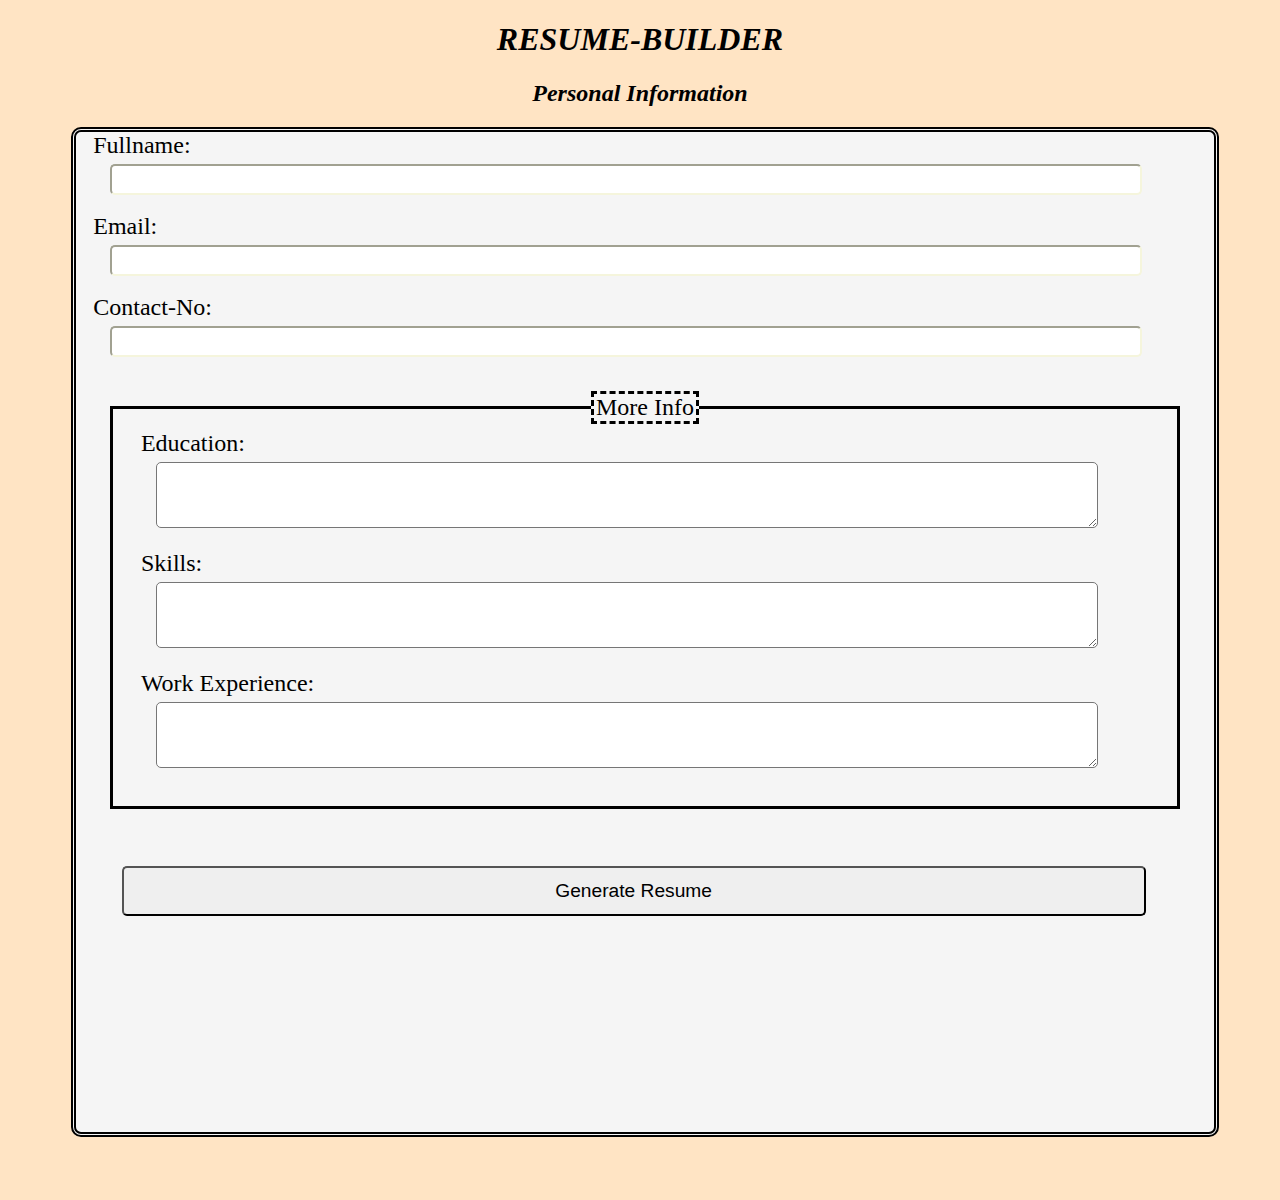
<file: Hackathon 1/Milestone 1/index.html>
<!DOCTYPE html>
<html lang="en">
<head>
    <!-- Meta information and page title -->
    <meta charset="UTF-8">
    <meta name="viewport" content="width=device-width, initial-scale=1.0">
    <title>Resume Builder</title>
    
    <!-- Link to external CSS file -->
    <link rel="stylesheet" href="style.css">
</head>
<body>
    <!-- Main heading of the page -->
    <h1 id="main"><i>RESUME-BUILDER</i></h1>
    
    <!-- Subheading for personal information section -->
    <h2 id="maint"><i>Personal Information</i></h2>
    
    <!-- Form container -->
    <div id="box">
        <!-- Resume form -->
        <form id="Resume-form">
            <!-- Full name input -->
            <label for="fullname">Fullname:</label>
            <br>
            <input type="text" name="fullname" id="name" required>
            <br><br>
            
            <!-- Email input -->
            <label for="Email">Email:</label>
            <input type="email" name="Email" id="email">
            <br><br>
            
            <!-- Contact number input -->
            <label for="contact no:">Contact-No:</label>
            <input type="number" name="number" id="phone"> 

            <!-- Fieldset for additional information -->
            <fieldset>
                <legend id="info">More Info</legend>
                
                <!-- Education section -->
                <label for="education">Education:</label>
                <textarea name="education" rows="4" id="education"></textarea>
                <br><br>
                
                <!-- Skills section -->
                <label for="skills">Skills:</label>
                <textarea name="Skills" rows="4" id="skills"></textarea>
                <br><br>
                
                <!-- Work experience section -->
                <label for="work">Work Experience:</label> 
                <textarea name="experience" rows="4" id="experience"></textarea>  
            </fieldset>

            <!-- Submit button to generate resume -->
            <button type="submit">Generate Resume</button>
        </form>
    </div>

</body>
</html>
</file>
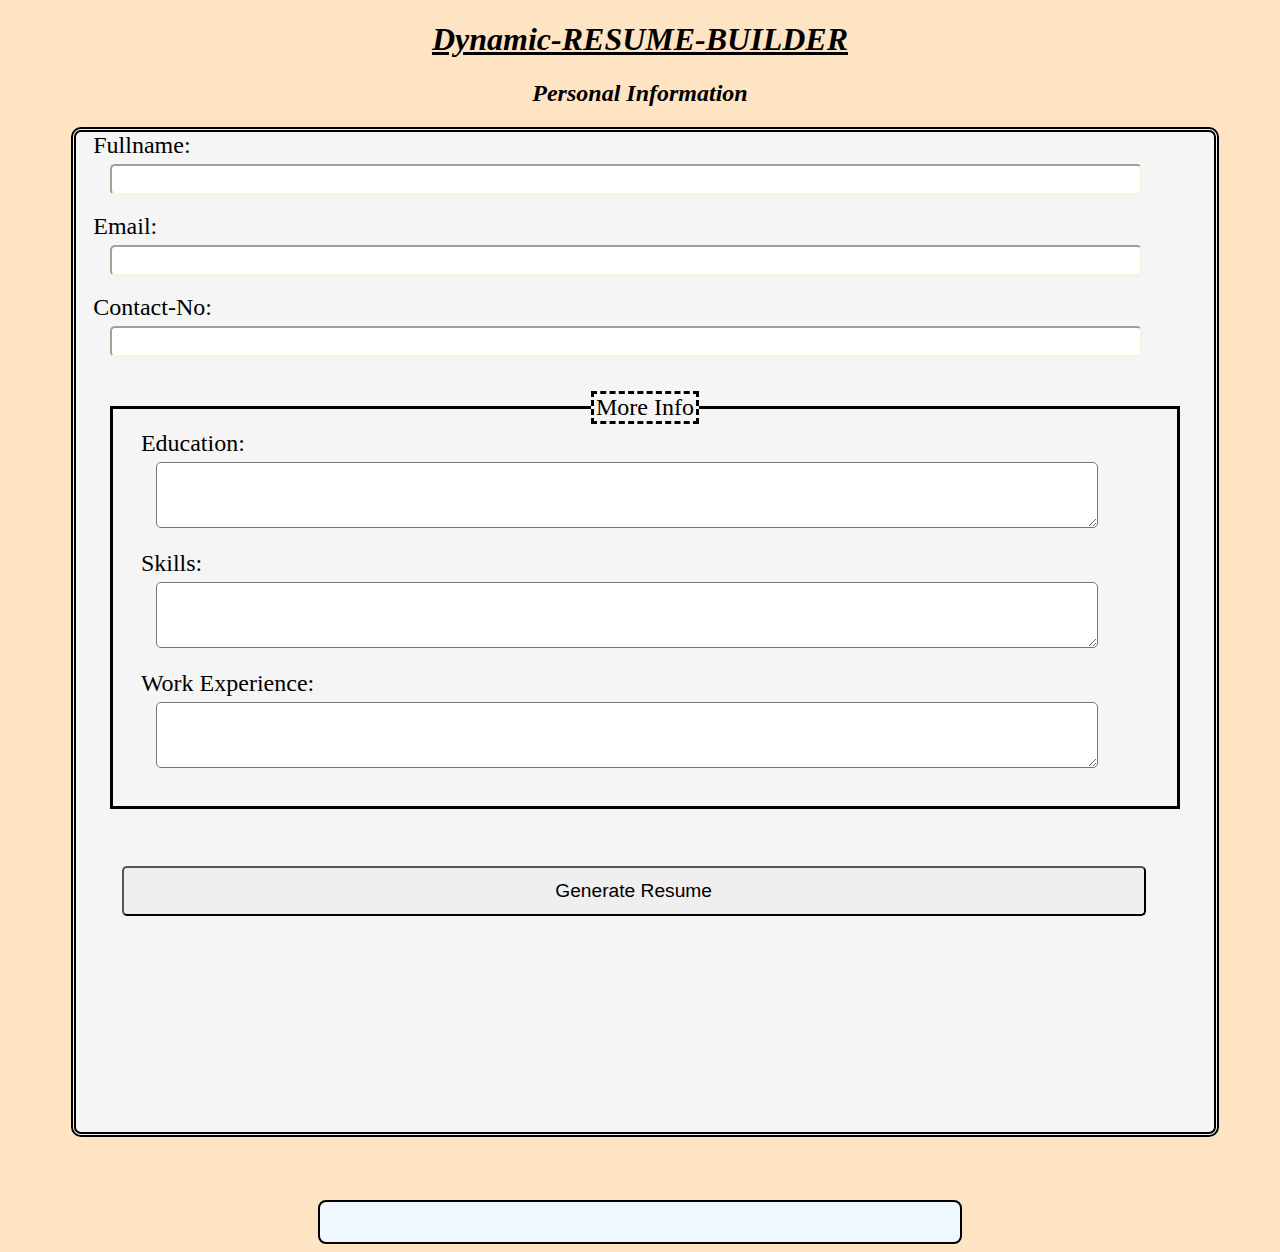
<file: Hackathon 1/Milestone 3/index.html>
<!DOCTYPE html>
<html lang="en">
<head>
    <!-- Meta information and page title -->
    <meta charset="UTF-8">
    <meta name="viewport" content="width=device-width, initial-scale=1.0">
    <title> Dynamic-Resume Builder</title>
    
    <!-- Link to external CSS file -->
    <link rel="stylesheet" href="style.css">
</head>
<body>
    <!-- Main heading of the page -->
    <h1 id="main"><i> Dynamic-RESUME-BUILDER</i></h1>
    
    <!-- Subheading for personal information section -->
    <h2 id="maint"><i>Personal Information</i></h2>
    
    <!-- Form container -->
    <div id="box">
        <!-- Resume form -->
        <form id="Resume-form">
            <!-- Full name input -->
            <label for="fullname">Fullname:</label>
            <br>
            <input type="text" name="fullname" id="name" required>
            <br><br>
            
            <!-- Email input -->
            <label for="Email">Email:</label>
            <input type="email" name="Email" id="email">
            <br><br>
            
            <!-- Contact number input -->
            <label for="contact no:">Contact-No:</label>
            <input type="number" name="number" id="phone"> 

            <!-- Fieldset for additional information -->
            <fieldset>
                <legend id="info">More Info</legend>
                
                <!-- Education section -->
                <label for="education">Education:</label>
                <textarea name="education" rows="4" id="education"></textarea>
                <br><br>
                
                <!-- Skills section -->
                <label for="skills">Skills:</label>
                <textarea name="Skills" rows="4" id="skills"></textarea>
                <br><br>
                
                <!-- Work experience section -->
                <label for="work">Work Experience:</label> 
                <textarea name="experience" rows="4" id="experience"></textarea>  
            </fieldset>

            <!-- Submit button to generate resume -->
            <button type="submit">Generate Resume</button>
        </form>
    </div>

    <!-- Section for displaying the generated resume -->
    <div id="resumeoutput"></div>

    <!-- Link to external JavaScript file -->
    <script src="script.js"></script>
</body>
</html>
</file>
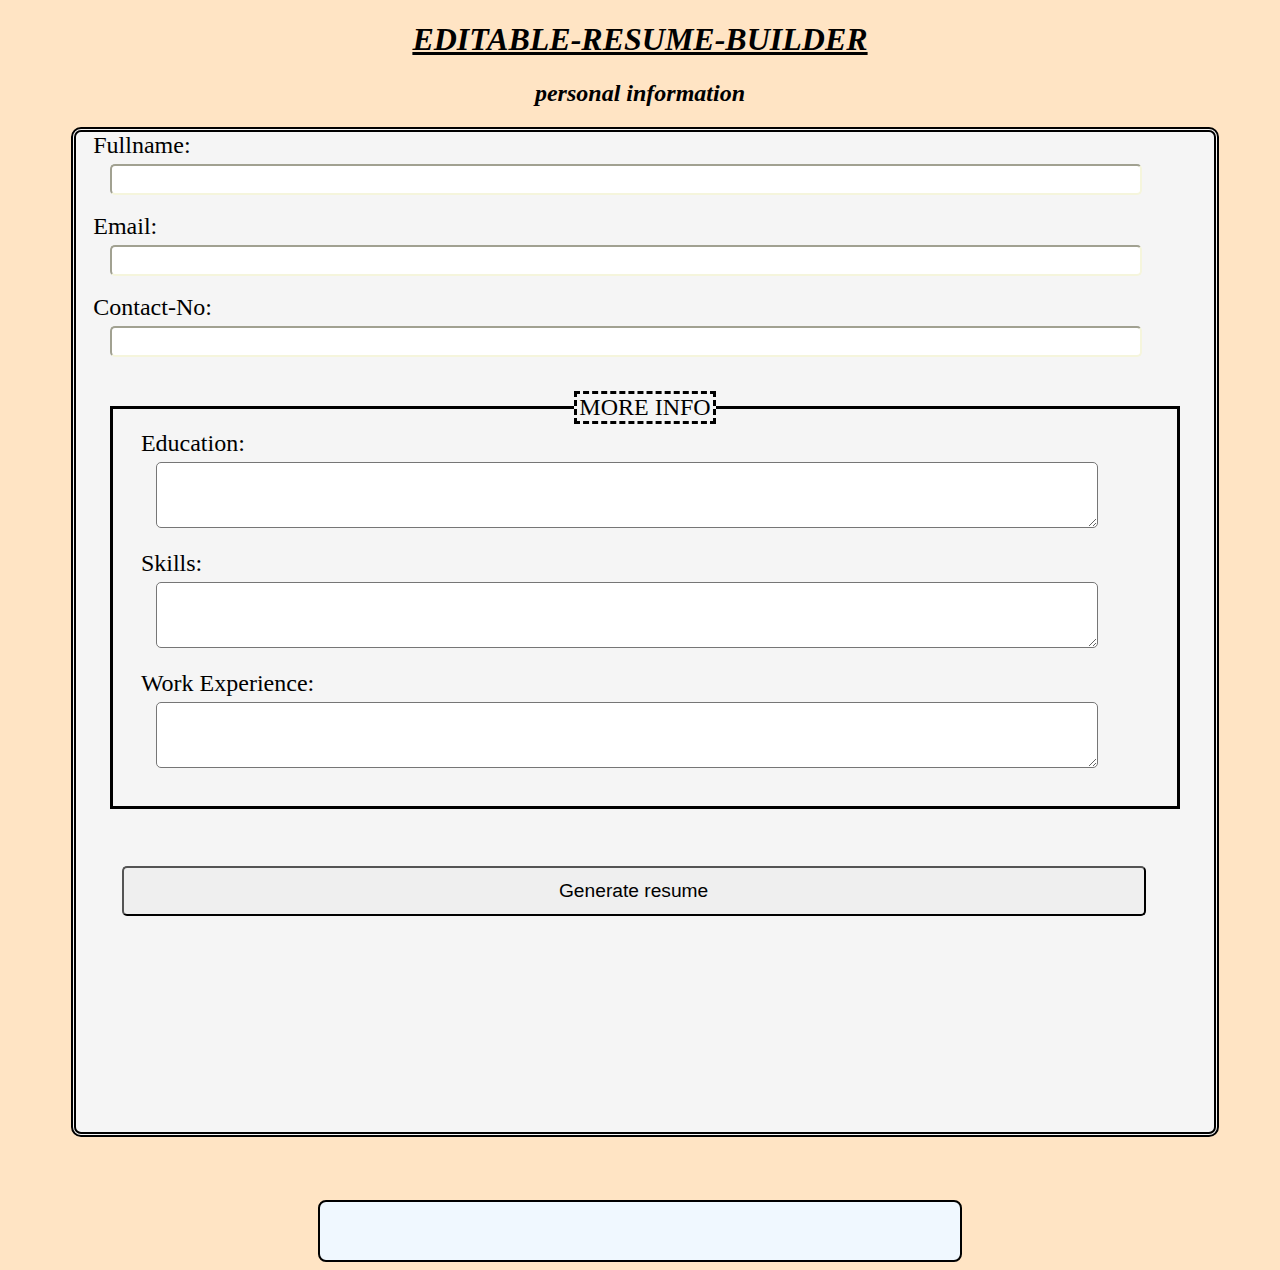
<file: Hackathon 1/Milestone4/index.html>
<!DOCTYPE html>
<html lang="en">
<head>
    <meta charset="UTF-8">
    <meta name="viewport" content="width=device-width, initial-scale=1.0">
    <title> Editable-Resume-form</title>
    <link rel="stylesheet" href="style.css">
</head>
<body>
    <h1 id="main"><i> EDITABLE-RESUME-BUILDER</i></h1>
   <h2 id="maint"><i>personal information</i></h2> 
   <div id="box">
<form id="Resume-form">
<label for="fullname">Fullname:</label>
<br>
<input type="text" name="fullname" id="name" required>
<br>
<br>
<label for="Email"> Email:</label>
<input type="email" name="Email"  id="email">
<br><br>
<label for="contact no:">Contact-No:</label>
<input type="number" name="number" id="phone"> 

<fieldset>
    <legend id="info"> MORE INFO</legend>
    <label for="education">Education:</label>
    <textarea name="education" rows="4" id="education"></textarea>
        
        <br><br>
    <label for="skills">Skills:</label>
    <textarea name="Skills" rows="4" id="skills"></textarea>

<br><br>
<label for="work"> Work Experience:</label> 
<textarea name="experience" rows="4" id="experience"></textarea>  


</fieldset>


<button type="submit" >Generate resume </button>



</form>
   </div>

<div id="resumeoutput" contenteditable="true">
    
</div>



<script src="script.js"></script>


   
</body>
</html>
</file>
<file: Hackathon 1/Milestone 1/style.css>
#main
 {
    text-align: center;
     
}

#maint {

    text-align: center;
    
    font-size: x-large;}

#box{

border: 5px double rgb(0, 0, 0);
height: 1000px;
border-radius: 10px;
background-color:whitesmoke ;
width: 90%;
margin: 5%;
margin-top: 0%;
;
}
label{
    font-size: x-large;
    padding-left: 1.5%;
    
}
input{
margin-top: 5px;
    margin-left: 3%;
width:90%;
height: 25px;
border-color: beige;
border-radius: 5px;

}

#info{
     text-align: center;
     border: 3px dashed;
font-size: x-large;
}
fieldset{
margin-top: 3%;
    border: 3px solid;
    margin-left: 3%;
    margin-right: 3%;
    padding-bottom: 3%;
}
body{
    background-color:bisque ;
}



textarea{
    margin-top: 5px;
    margin-left: 3%;
width:90%;
border-radius: 5px;
}

button{
    text-align: center;
    width: 90%;
    margin-top: 5%;
    height: 50px;
    margin-left: 4%;
    border-radius:5px ;
    font-size: larger;
}

button:hover {
    background-color: grey;
}


#resumeoutput{
    max-width: 600px;
    border-radius: 8px;
    border: 2px double black;
    margin: auto;
    padding: 20px;
    background-color: aliceblue;
}

#resumeoutput h1{

    color: black
}
</file>
<file: Hackathon 1/Milestone 3/style.css>
#main
 {
    text-align: center;
     
}

#maint {

    text-align: center;
    
    font-size: x-large;}

#box{

border: 5px double rgb(0, 0, 0);
height: 1000px;
border-radius: 10px;
background-color:whitesmoke ;
width: 90%;
margin: 5%;
margin-top: 0%;
;
}
label{
    font-size: x-large;
    padding-left: 1.5%;
    
}
input{
margin-top: 5px;
    margin-left: 3%;
width:90%;
height: 25px;
border-color: beige;
border-radius: 5px;

}

#info{
     text-align: center;
     border: 3px dashed;
font-size: x-large;
}
fieldset{
margin-top: 3%;
    border: 3px solid;
    margin-left: 3%;
    margin-right: 3%;
    padding-bottom: 3%;
}
body{
    background-color:bisque ;
}



textarea{
    margin-top: 5px;
    margin-left: 3%;
width:90%;
border-radius: 5px;
}

button{
    text-align: center;
    width: 90%;
    margin-top: 5%;
    height: 50px;
    margin-left: 4%;
    border-radius:5px ;
    font-size: larger;
}

button:hover {
    background-color: grey;
}


#resumeoutput{
    max-width: 600px;
    border-radius: 8px;
    border: 2px double black;
    margin: auto;
    padding: 20px;
    background-color: aliceblue;
}

#resumeoutput h1{

    color: black
}

h1{
    text-align: center;
    font-style: italic ;
    
    text-decoration: underline;
}
p {
    font-size: larger;
}
</file>
<file: Hackathon 1/Milestone4/style.css>
#main
 {
    text-align: center;
     /* text-decoration: line-through 2px; */
}

#maint {

    text-align: center;
    /* text-decoration: line-through 1.5px; */
    font-size: x-large;}

#box{

border: 5px double rgb(0, 0, 0);
height: 1000px;
border-radius: 10px;
background-color:whitesmoke ;
width: 90%;
margin: 5%;
margin-top: 0%;
;
}
label{
    font-size: x-large;
    padding-left: 1.5%;
    
}
input{
margin-top: 5px;
    margin-left: 3%;
width:90%;
height: 25px;
border-color: beige;
border-radius: 5px;

}

#info{
     text-align: center;
     border: 3px dashed;
font-size: x-large;
}
fieldset{
margin-top: 3%;
    border: 3px solid;
    margin-left: 3%;
    margin-right: 3%;
    padding-bottom: 3%;
}
body{
    background-color:bisque ;
}



textarea{
    margin-top: 5px;
    margin-left: 3%;
width:90%;
border-radius: 5px;
}

button{
    text-align: center;
    width: 90%;
    margin-top: 5%;
    height: 50px;
    margin-left: 4%;
    border-radius:5px ;
    font-size: larger;
}

button:hover {
    background-color: grey;
}


#resumeoutput{
    max-width: 600px;
    border-radius: 8px;
    border: 2px double black;
    margin: auto;
    padding: 20px;
    background-color: aliceblue;
    /* making the resume editable */
    outline: none;
}

#resumeoutput h1{

    color: black
}

h1{
    text-align: center;
    font-style: italic ;
    
    text-decoration: underline;
}
p {
    font-size: larger;
}
</file>
